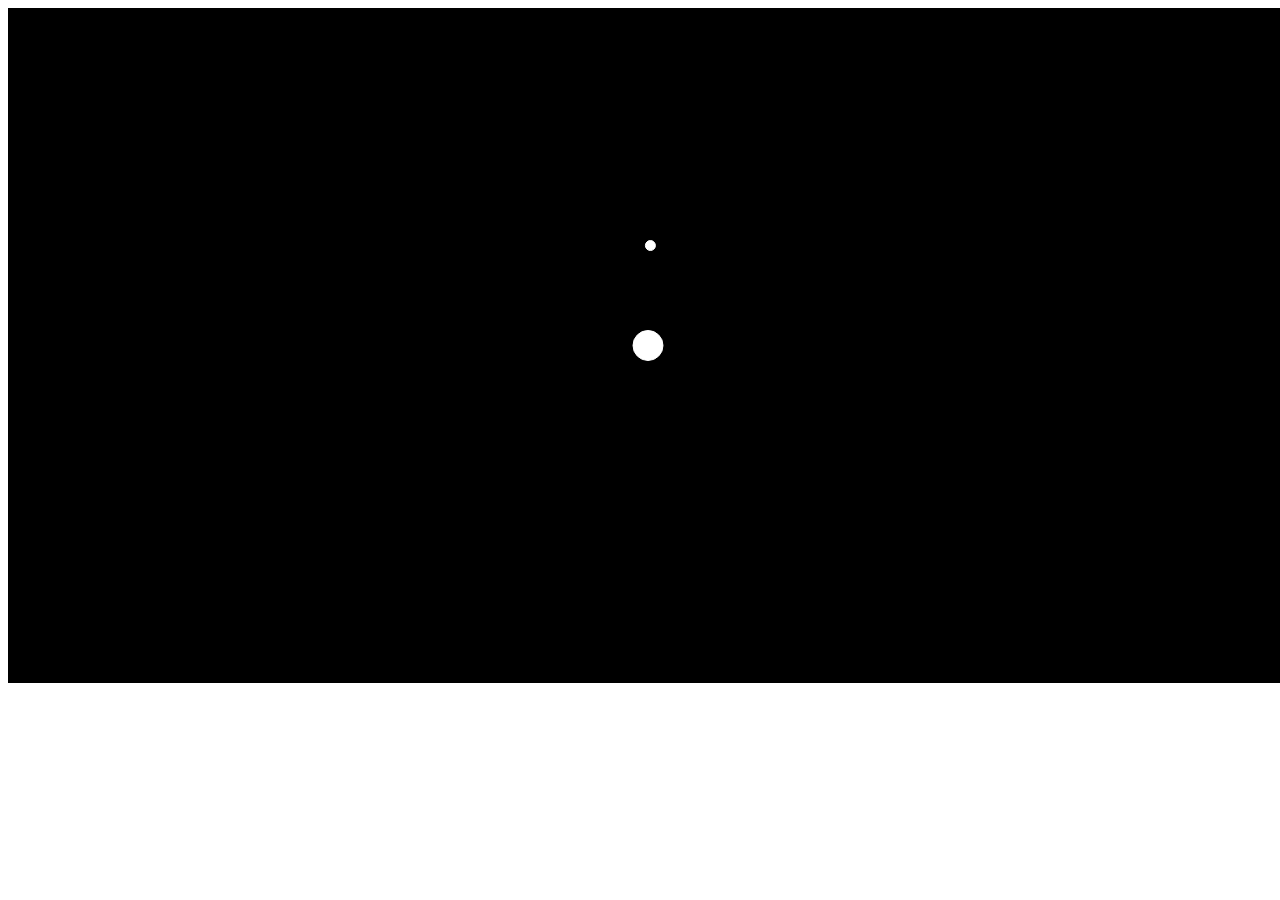
<file: animation/index.html>
<html>
  <head>
    <title>Solar system simulation</title>
    <script src="script.js"></script>
    <meta name="viewport" content="width=device-width, initial-scale=1">
    <link src="style.css" rel="stylesheet">
  </head>
  
  <body onload="init();">
    <div id="wrapper">
      <canvas id="canvas"></canvas>
    </div>
  </body>
</html>
</file>
